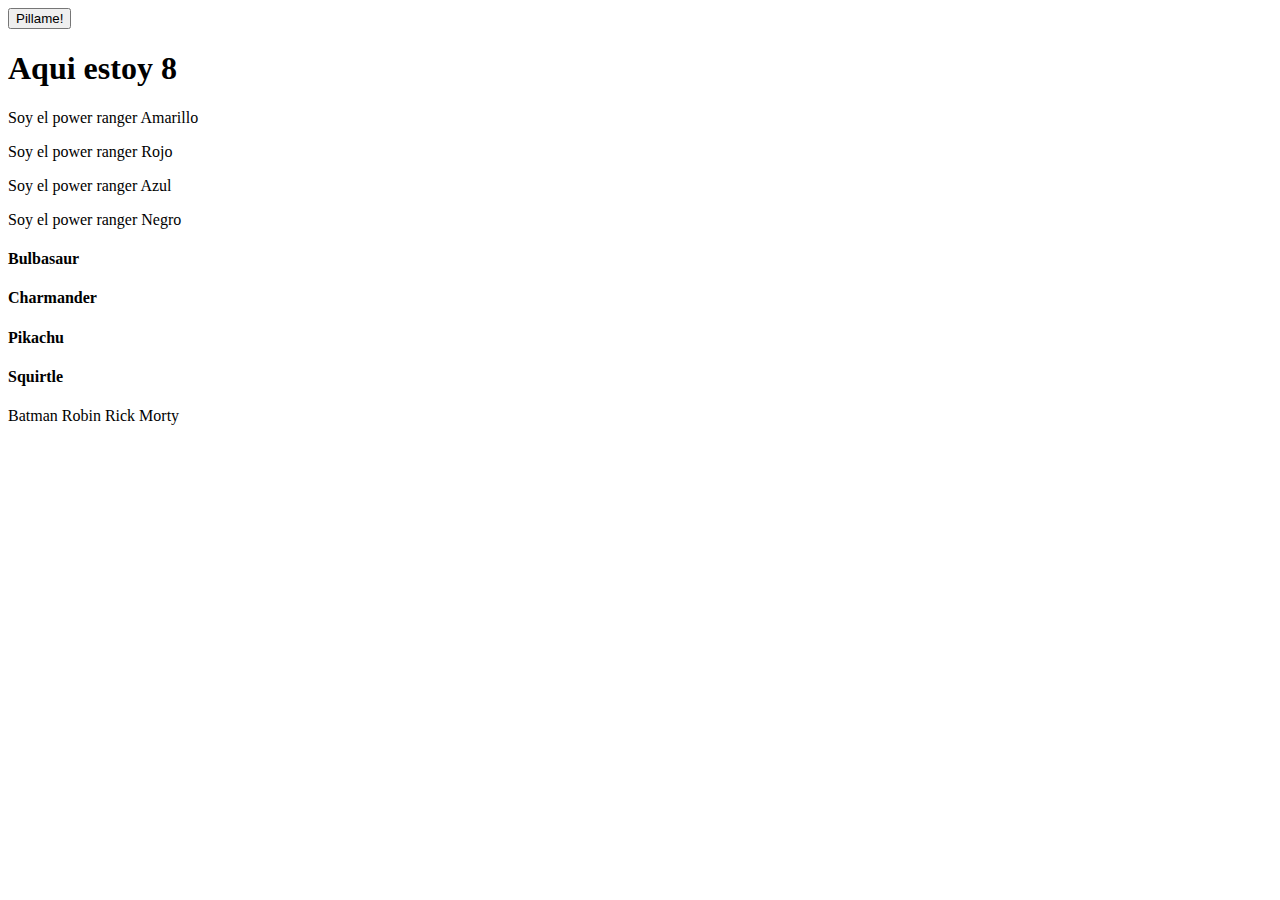
<file: ejercicio1/index.html>
<!DOCTYPE html>
<html lang="en">
<head>
    <meta charset="UTF-8">
    <meta name="viewport" content="width=device-width, initial-scale=1.0">
    <title>Document</title>
</head>
<body>
    <button class="showme">Pillame!</button>
	<h1 id="pillado">Aqui estoy 8</h1>
	<p>Soy el power ranger Amarillo</p>
    <p>Soy el power ranger Rojo</p>
    <p>Soy el power ranger Azul</p>
    <p>Soy el power ranger Negro</p>
	<h4 class="pokemon">Bulbasaur</h4>
    <h4 class="pokemon">Charmander</h4>
    <h4 class="pokemon">Pikachu</h4>
    <h4 class="pokemon">Squirtle</h4>
	<span data-function="testMe">Batman</span>
    <span data-function="testMe">Robin</span>
    <span data-function="testMe">Rick</span>
    <span data-function="testMe">Morty</span>
    <script src="index.js"></script>
</body>
</html>
</file>
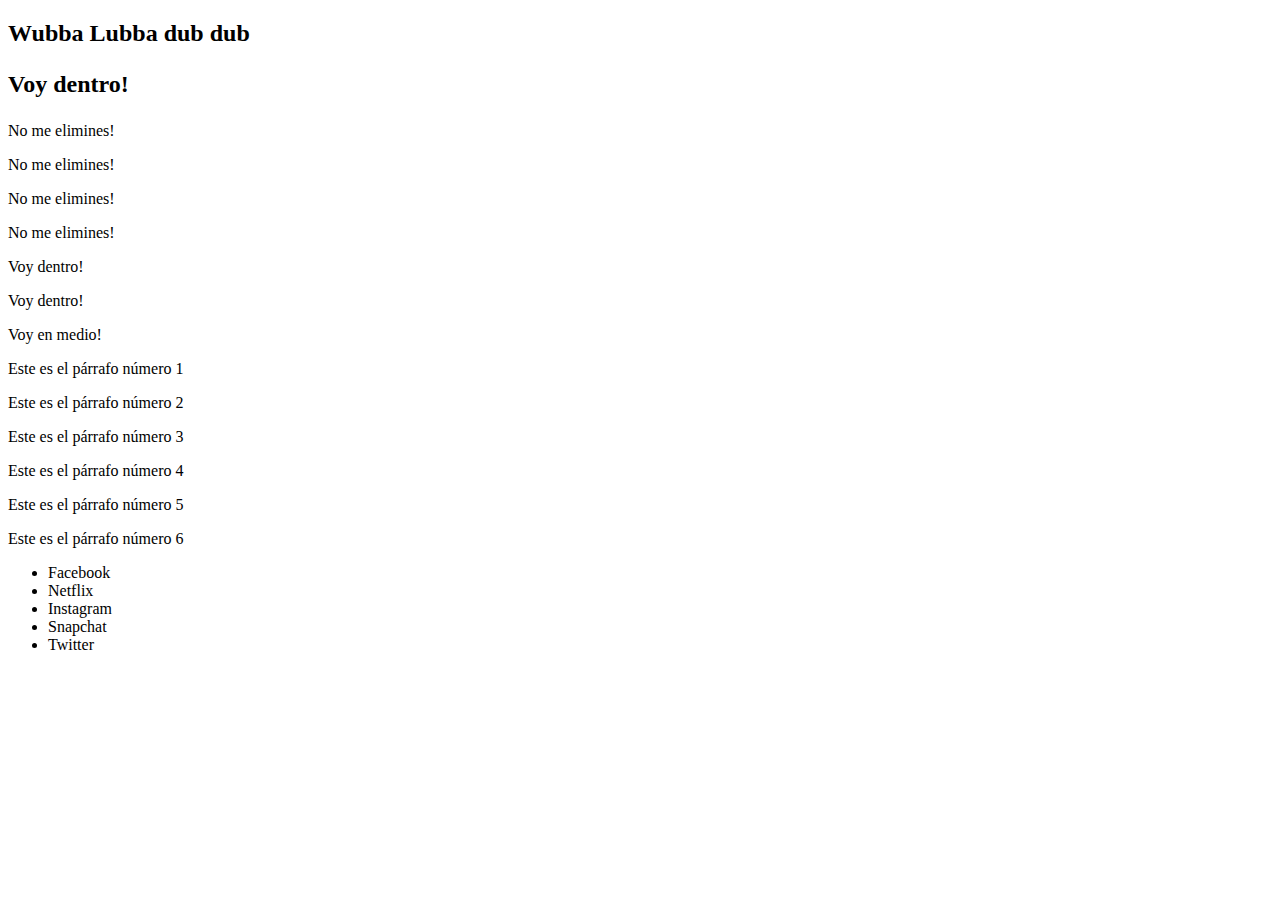
<file: ejercicio2/index.html>
<!DOCTYPE html>
<html lang="en">
<head>
    <meta charset="UTF-8">
    <meta name="viewport" content="width=device-width, initial-scale=1.0">
    <title>Document</title>
    <script src="index.js" defer></script>
</head>
<body>
	<h2 class="fn-insert-here"></h2>
	<p class="fn-remove-me">Eliminame!</p>
  <p>No me elimines!</p>
  <p>No me elimines!</p>
  <p class="fn-remove-me">Eliminame!</p>
  <p>No me elimines!</p>
  <p class="fn-remove-me">Eliminame!</p>
  <p class="fn-remove-me">Eliminame!</p>
  <p>No me elimines!</p>
	<div></div><div></div>
	<div class="fn-insert-here"></div>
  <div class="fn-insert-here"></div>
</body>
</html>
</file>
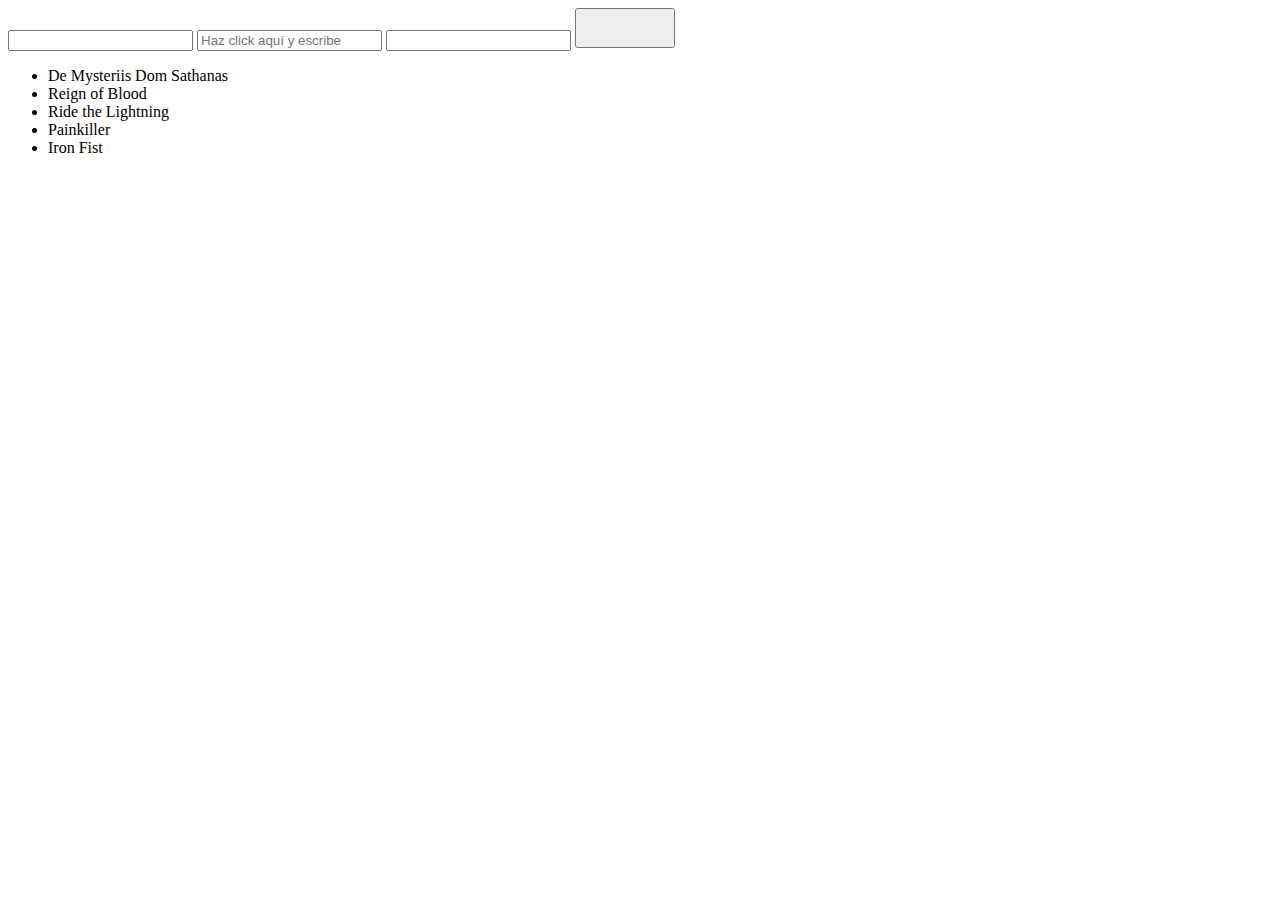
<file: ejercicio4/index.html>
<!DOCTYPE html>
<html lang="en">
<head>
    <meta charset="UTF-8">
    <meta name="viewport" content="width=device-width, initial-scale=1.0">
    <title>Document</title>
    <script src="index.js" defer></script>
    <link rel="stylesheet" href="style.css">
</head>
<body>
	<input class="click" type="text"/>
	<input class="focus" type="text" placeholder="Haz click aquí y escribe"/>
	<input class="value" type="text"/>
    <button id="btnToClick"></button>
</body>
</html>
</file>
<file: ejercicio4/style.css>
#btnToClick {
    height: 40px;
    width: 100px;
}
</file>
